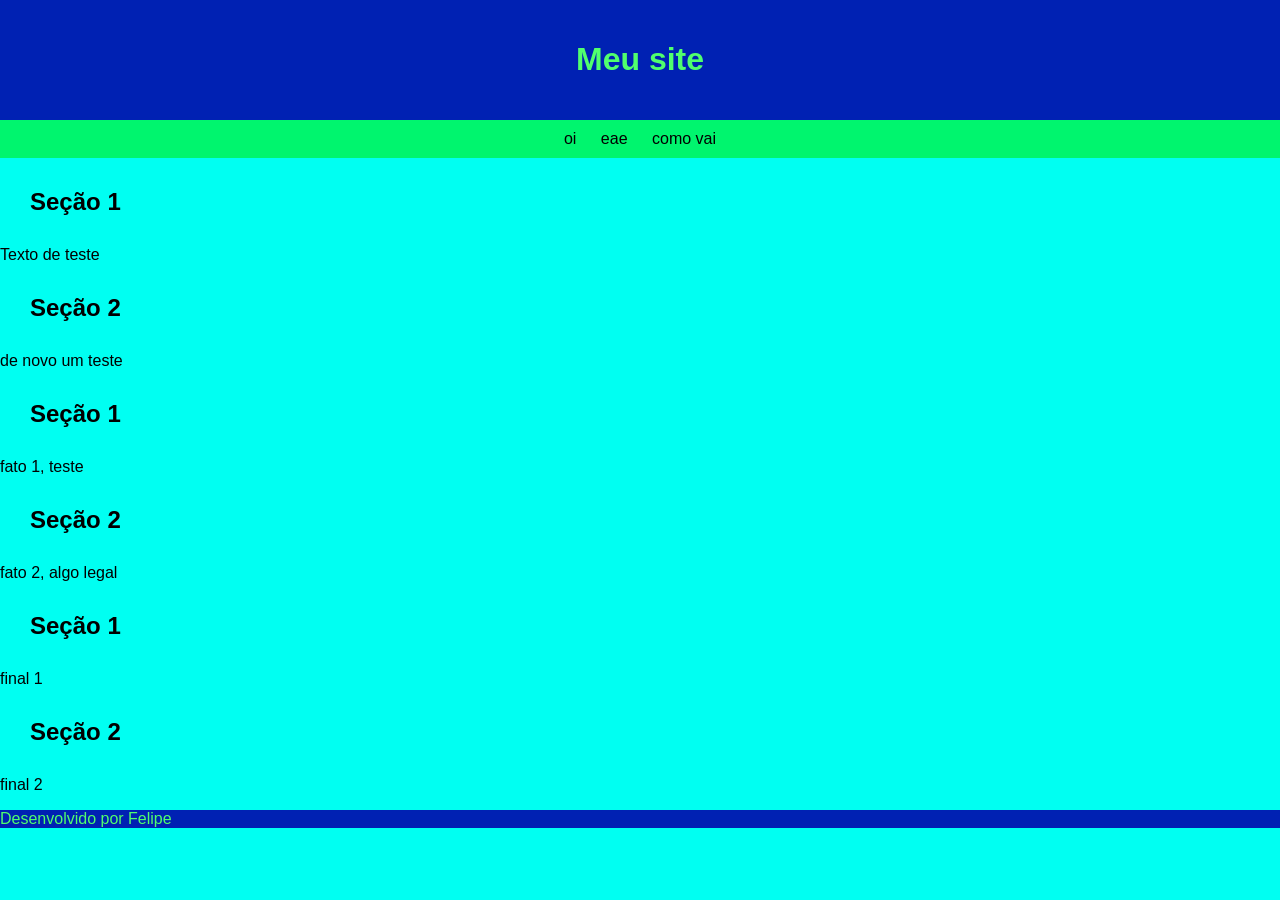
<file: index.html>
<!doctype html>
<html lang="pt-br">
  <head>
    <meta charset="UTF-8" />
    <meta name="viewport" content="width=device-width, initial-scale=1.0" />
    <title>Meu site</title>
    <link rel="stylesheet" href="css/estilo.css" />
  </head>
  <body>
    <header>
      <h1>Meu site</h1>
    </header>
    <nav>
      <a href="#oi">oi</a>
      <a href="#eae">eae</a>
      <a href="#comovai">como vai</a>
    </nav>
    <mani>
      <section id="sobre.">
        <h2>Seção 1</h2>
        <p>Texto de teste</p>
        <h2>Seção 2</h2>
        <p>de novo um teste</p>
      </section>
      <section id="fatores.">
        <h2>Seção 1</h2>
        <p>fato 1, teste</p>
        <h2>Seção 2</h2>
        <p>fato 2, algo legal</p>
      </section>
      <section id="final.">
        <h2>Seção 1</h2>
        <p>final 1</p>
        <h2>Seção 2</h2>
        <p>final 2</p>
      </section>
    </mani>
    <footer>Desenvolvido por Felipe</footer>
  </body>
</html>
</file>
<file: css/estilo.css>
body {
  font-family: "Franklin Gothic Medium", "Arial Narrow", Arial, sans-serif;
  margin: 0;
  padding: 0;
  background-color: rgb(0, 255, 242);
}

header {
  background-color: #0021b3;
  color: rgb(80, 255, 109);
  padding: 20px;
  text-align: center;
}
nav {
  background-color: #00f56e;
  padding: 10px;
  text-align: center;
}
nav a {
  color: rgb(0, 0, 0);
  text-decoration-color: rgba(255, 0, 0, 0);
  margin: 10px;
}
nav a:hover {
  text-emphasis-position: inherit;
}
main {
  padding: 20px;
}
#img {
  width: 60px;
  height: 35%;
}
#texto {
  margin: 30px;
  padding: 20;
  border: 4px solid #000000;
  background-color: rgb(0, 116, 29);
  border-radius: 10px;
}
#titulo {
  margin: 30px;
  padding: 20;
  border: 6px solid #00741d;
  background-color: #003fb3;
  border-radius: 10px;
}

#zoo {
  margin: 30px;
  padding: 20;
  border: 5px solid #004d6b;
  background-color: rgb(15, 90, 0);
  border-radius: 10px;
}

footer {
  background-color: rgb(0, 33, 179);
  color: rgb(80, 255, 109);
}
h2 {
  margin: 30px;
}
#t {
  background-color: rgba(0, 247, 255, 0.199);
}
section img {
  width: 250px;
  height: auto;
  display: flex;
  gap: 10px;
}
</file>
